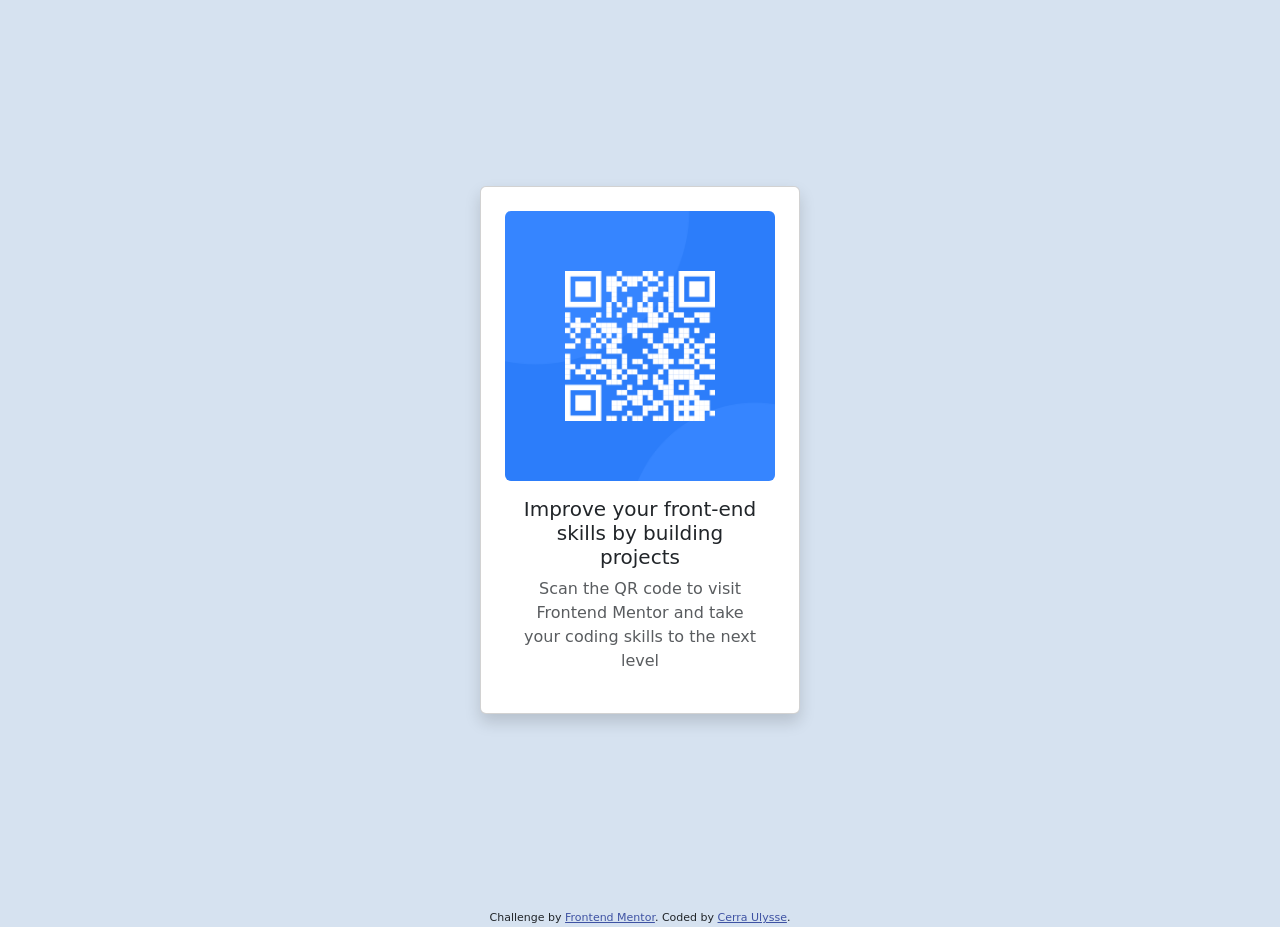
<file: qr-code-component-main/index.html>
<!DOCTYPE html>
<html lang="en">
<head>
  <meta charset="UTF-8">
  <meta name="viewport" content="width=device-width, initial-scale=1.0"> <!-- displays site properly based on user's device -->

  <link rel="icon" type="image/png" sizes="32x32" href="./images/favicon-32x32.png">
  
  <title>Frontend Mentor | QR code component</title>
  <link href="https://cdn.jsdelivr.net/npm/bootstrap@5.3.2/dist/css/bootstrap.min.css" rel="stylesheet">

  <link rel="stylesheet" href="styles.css">

  
  <style>
    .attribution { font-size: 11px; text-align: center; }
    .attribution a { color: hsl(228, 45%, 44%); }
  </style>
</head>
<body>
<div class="container d-flex justify-content-center align-items-center vh-100">
<div class="card text-center p-4 shadow" style="width: 320px;">

    <img src="images/image-qr-code.png" class="card-img-top rounded" alt="QR code">
  
<div class="card-body">
        <h5 class="card-title">
          Improve your front-end skills by building projects
        </h5>
        <p class="card-text text-muted">
          Scan the QR code to visit Frontend Mentor and take your coding skills to the next level
        </p>
      </div>

      </div>

      </div>


  <div class="attribution">
    Challenge by <a href="https://www.frontendmentor.io?ref=challenge" target="_blank">Frontend Mentor</a>. 
    Coded by <a href="#">Cerra Ulysse</a>.
  </div>
</body>
</html>
</file>
<file: qr-code-component-main/styles.css>
body {
    font: "Outfit," sans-serif;
    background-color: hsl(212, 45%, 89%);
}

.attribution {
    font-size: 11px;
    text-align: center;
    margin-top: 10px;
}

.attribution a {
    color: hsl(228, 45%, 44%);
}
</file>
